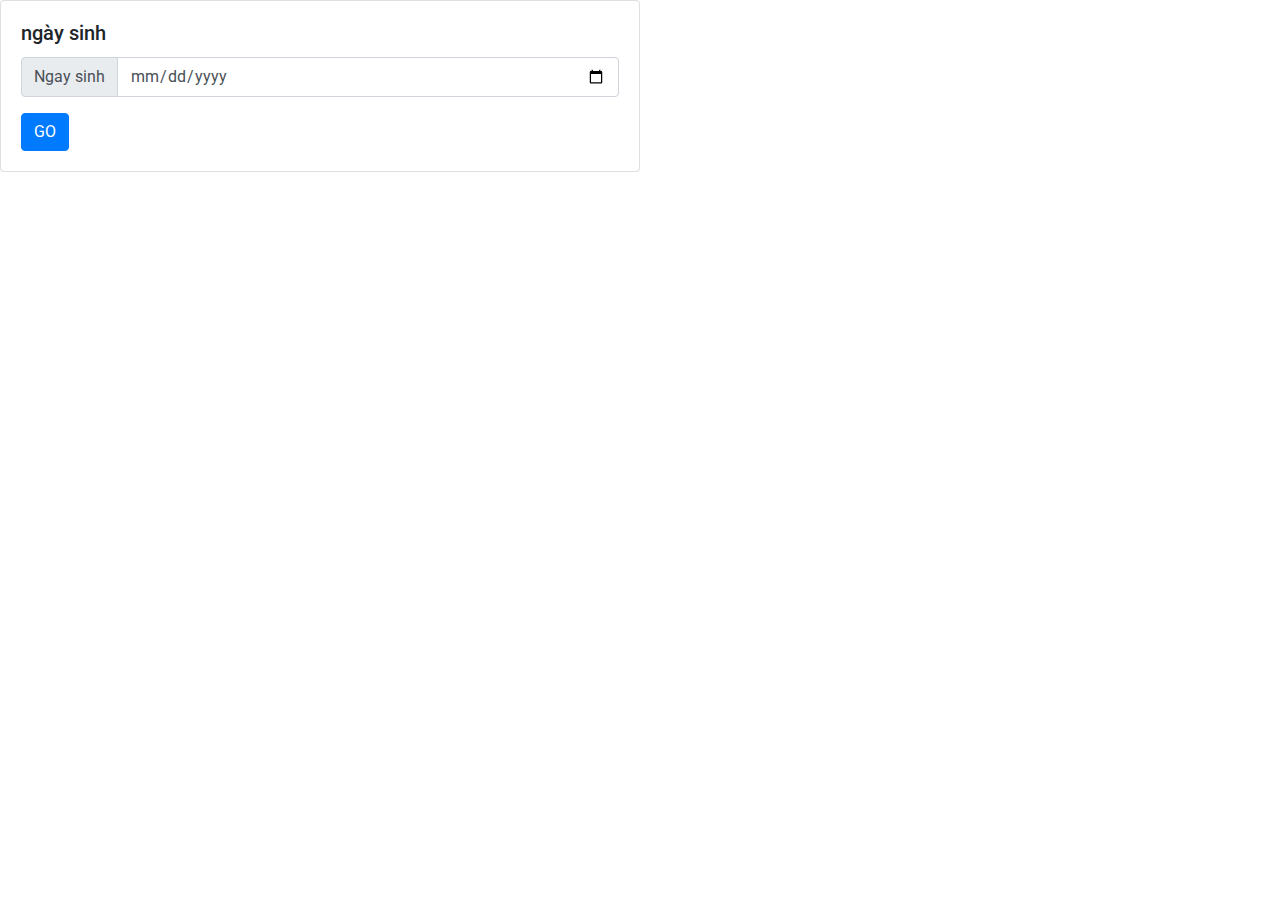
<file: index.html>
<!DOCTYPE html>
<html lang="en">
<head>
    <meta charset="UTF-8">
    <meta name="viewport" content="width=device-width, initial-scale=1.0">
    <title>Document</title>
    <script src="https://cdnjs.cloudflare.com/ajax/libs/popper.js/1.16.0/umd/popper.min.js"></script>
  <link rel="stylesheet" href="./css/bootstrap.min.css">
  <script src="./js/bootstrap.bundle.min.js"></script>
  <script src="./js/jquery.min.js"></script>
  <script src="./js/bootstrap.bundle.min.js"></script>
  <script src="./js/bootstrap.min.js"></script>
  <link rel="stylesheet" href="./css/all.min.css">
  <link href="https://fonts.googleapis.com/css2?family=Roboto&display=swap" rel="stylesheet">
</head>
<body>
    <div class="card" style="width: 50%">
       
        <div class="card-body">
          <h5 class="card-title">ngày sinh</h5>
          <div class="input-group mb-3">
            <div class="input-group-prepend">
              <span class="input-group-text" id="basic-addon1">Ngay sinh</span>
            </div>
            <input type="date" class="form-control" id="btdate" aria-describedby="basic-addon1">
          </div>
          <button class="btn btn-primary" id="btn"> GO</button>
        </div>
      </div>
    <script src="js/all.min.js"></script>
    <script src="code.js"></script>
</body>
</html>
</file>
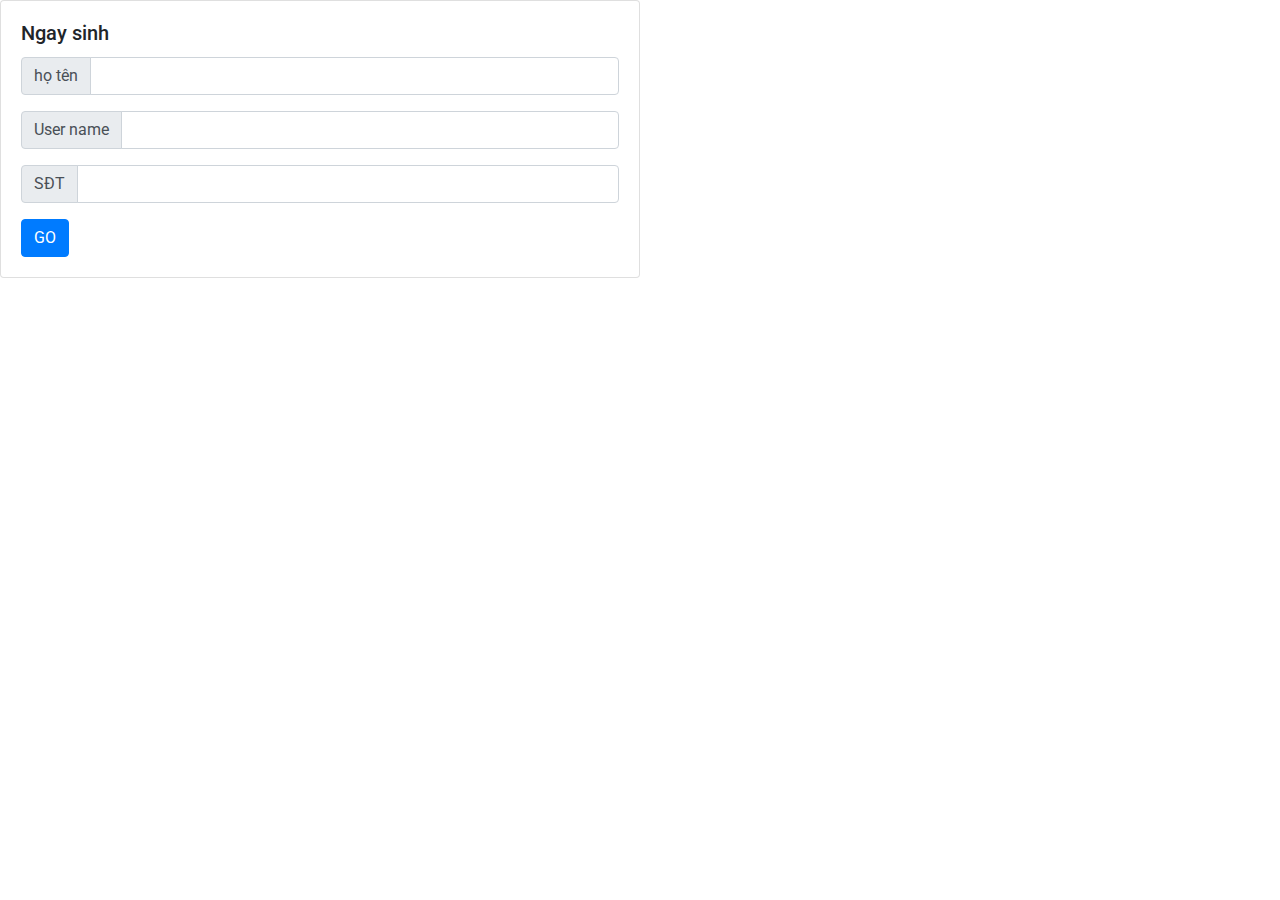
<file: index copy.html>
<!DOCTYPE html>
<html lang="en">
<head>
    <meta charset="UTF-8">
    <meta name="viewport" content="width=device-width, initial-scale=1.0">
    <title>Document</title>
    <script src="https://cdnjs.cloudflare.com/ajax/libs/popper.js/1.16.0/umd/popper.min.js"></script>
  <link rel="stylesheet" href="./css/bootstrap.min.css">
  <script src="./js/bootstrap.bundle.min.js"></script>
  <script src="./js/jquery.min.js"></script>
  <script src="./js/bootstrap.bundle.min.js"></script>
  <script src="./js/bootstrap.min.js"></script>
  <link rel="stylesheet" href="./css/all.min.css">
  <link href="https://fonts.googleapis.com/css2?family=Roboto&display=swap" rel="stylesheet">
</head>
<body>
    <div class="card" style="width: 50%">
       
        <div class="card-body">
          <h5 class="card-title">Ngay sinh</h5>
          <div class="input-group mb-3">
            <div class="input-group-prepend">
              <span class="input-group-text" id="basic-addon1">họ tên</span>
            </div>
            <input type="text" class="form-control" id="txt" aria-describedby="basic-addon1">
          </div>
          <div class="input-group mb-3">
            <div class="input-group-prepend">
              <span class="input-group-text" id="basic-addon1">User name</span>
            </div>
            <input type="text" class="form-control" id="txtuser" aria-describedby="basic-addon1">
          </div>
          <div class="input-group mb-3">
            <div class="input-group-prepend">
              <span class="input-group-text" id="basic-addon1">SĐT</span>
            </div>
            <input type="text" class="form-control" id="txtdt" aria-describedby="basic-addon1">
          </div>
          <button class="btn btn-primary" id="btn"> GO</button>
        </div>
      </div>
    <script src="js/all.min.js"></script>
    <script src="code2.js"></script>
</body>
</html>
</file>
